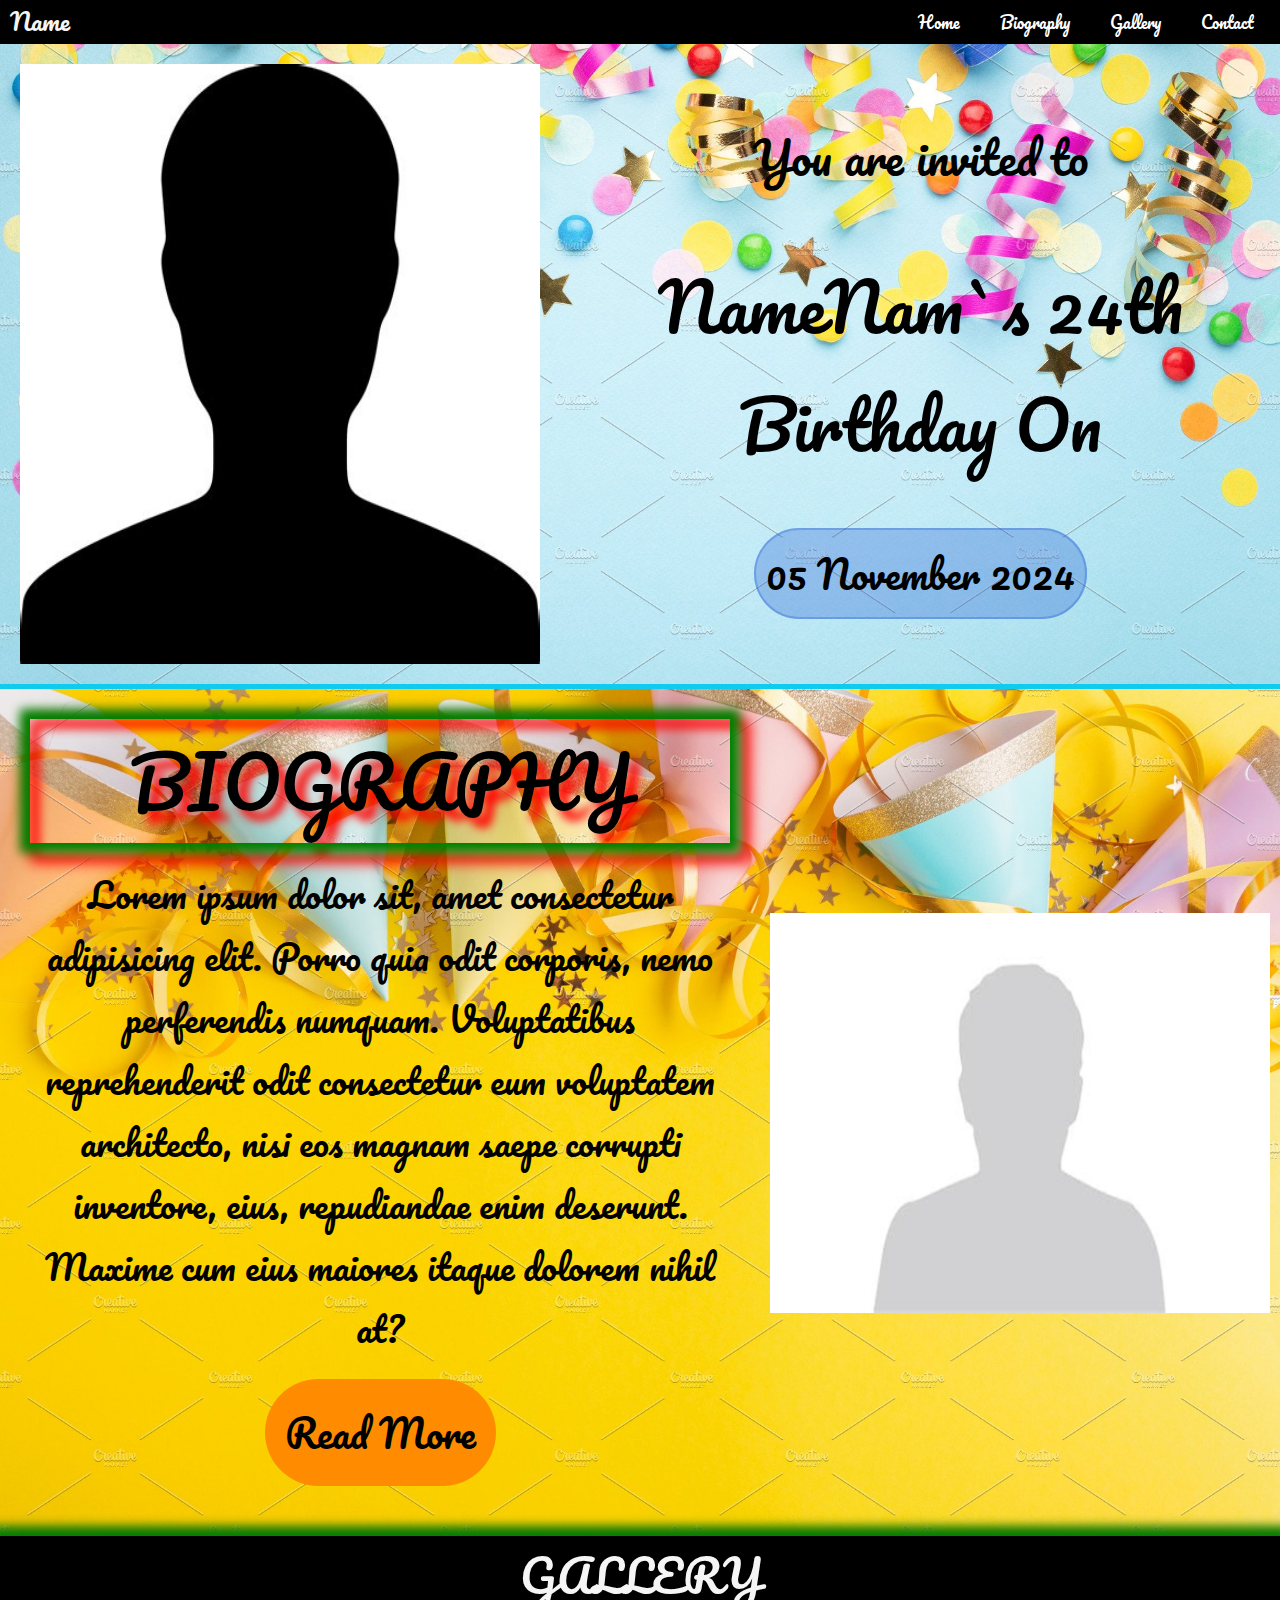
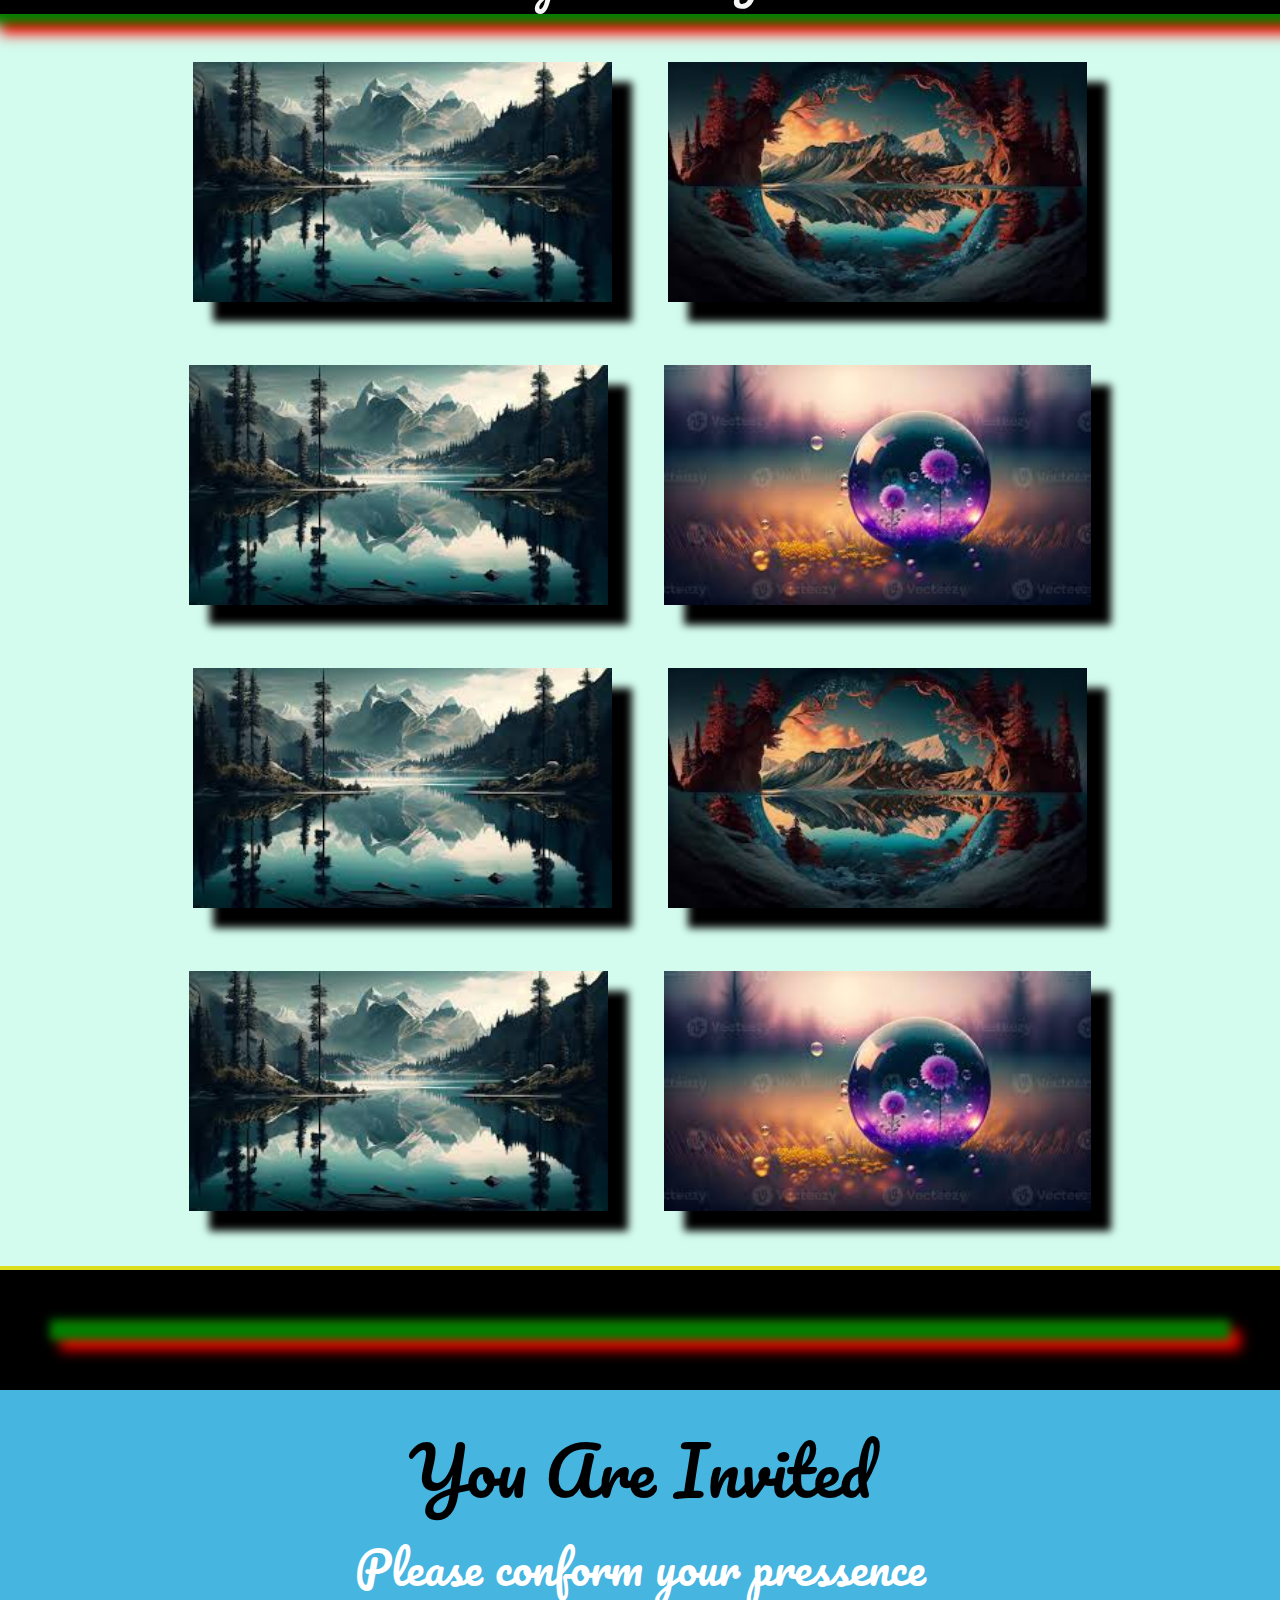
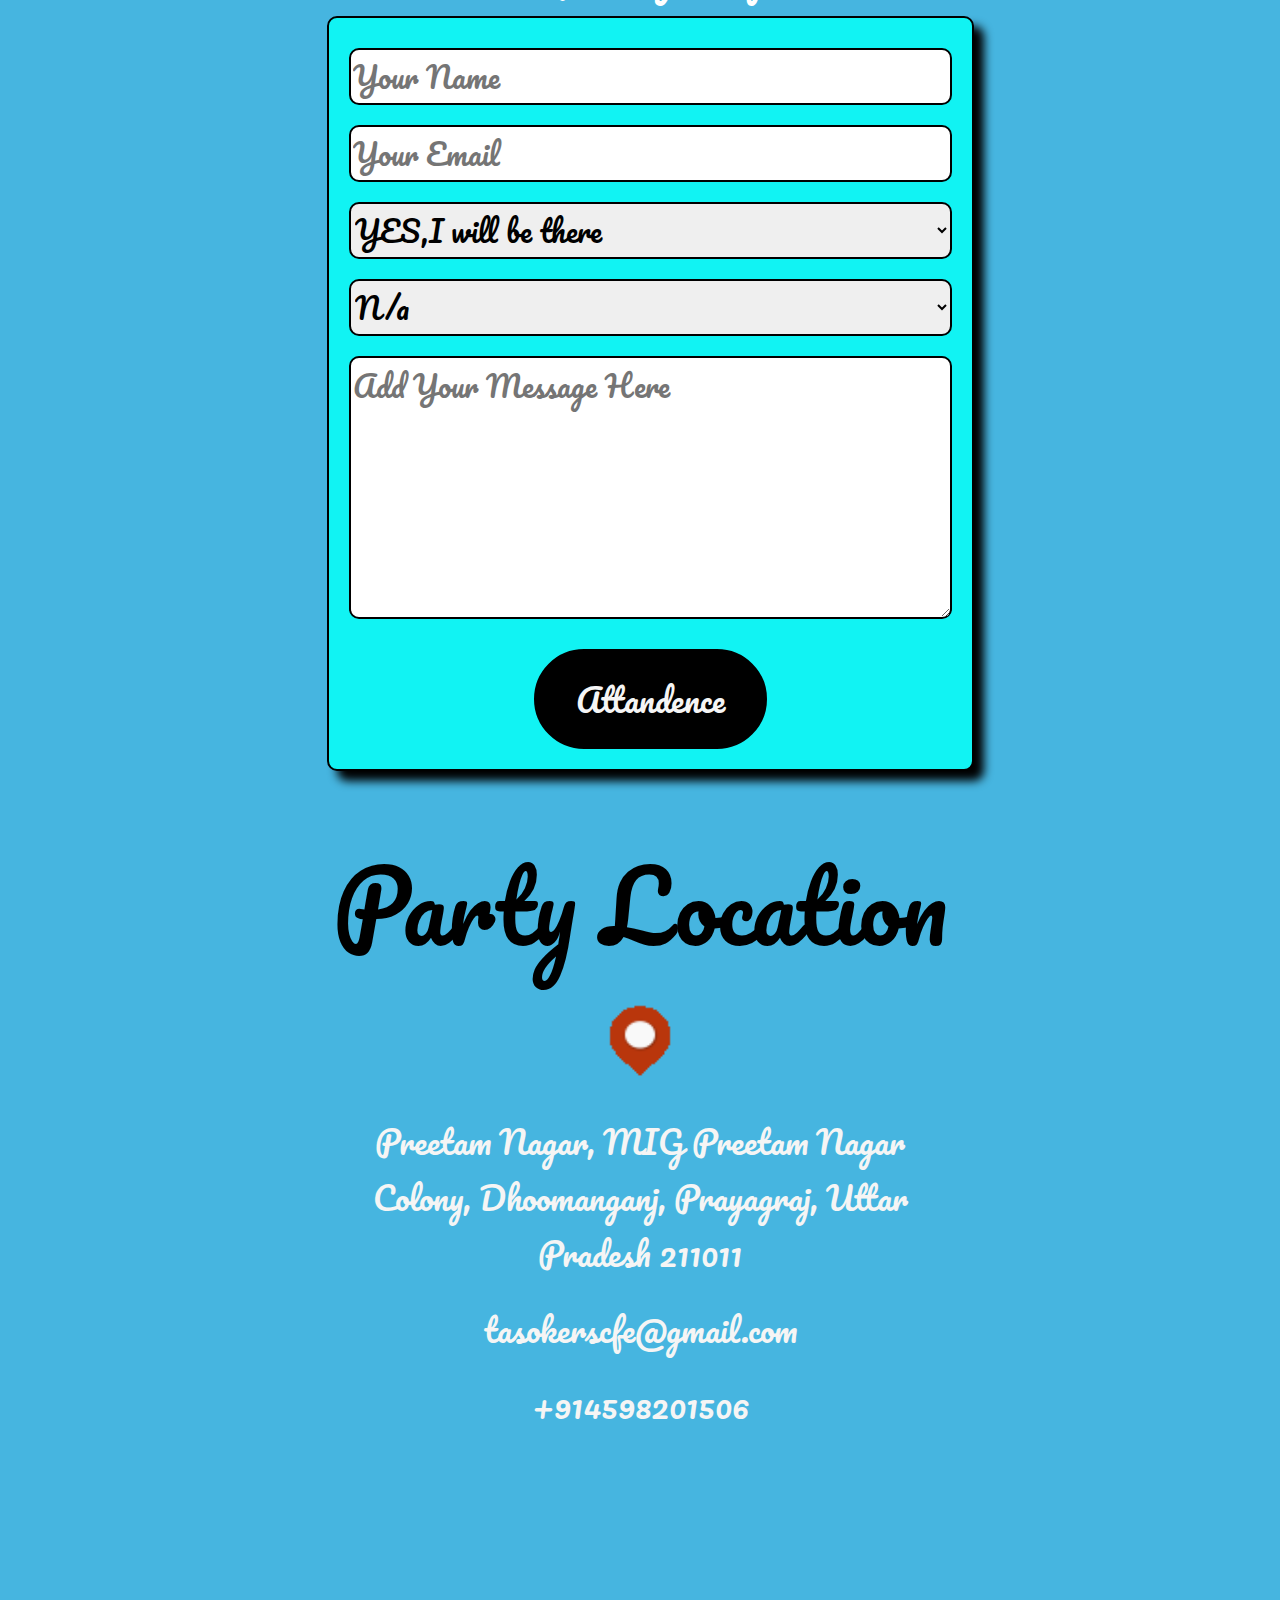
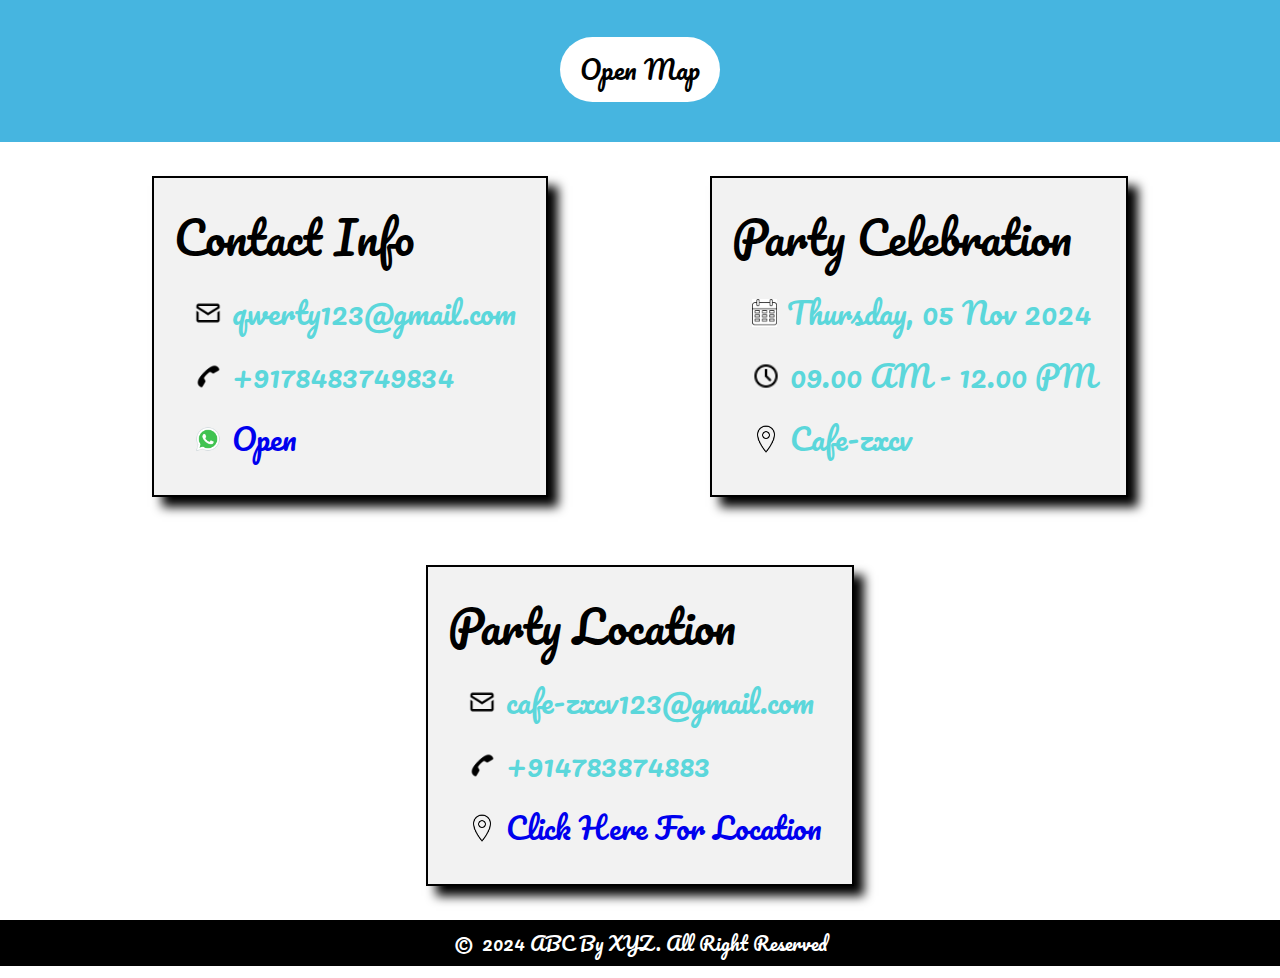
<file: index.html>
<!DOCTYPE html>
<html lang="en">

<head>
    <meta charset="UTF-8">
    <meta name="viewport" content="width=device-width, initial-scale=1.0">
    <title>Birthday Invitation</title>
    <link rel="icon" href="#">
    <link rel="stylesheet" href="CSS/style.css">
    <link rel="stylesheet" media="screen and (max-width: 996px)" href="CSS/phone.css">
    <link href="https://fonts.googleapis.com/css2?family=Pacifico&display=swap" rel="stylesheet">
    <script src="JS/script.js"></script>
</head>

<body>
    <nav><div>
        <h2 class="nav-heading">Name</h2>
    </div>
        <input type="checkbox" id="sidebar-active">
        <label for="sidebar-active" class="open-sidebar-button">
            <svg xmlns="http://www.w3.org/2000/svg" height="32" viewBox="0 -960 960 960" width="32">
                <path d="M120-240v-80h720v80H120Zm0-200v-80h720v80H120Zm0-200v-80h720v80H120Z" />
            </svg>
        </label>

        <label id="overlay" for="sidebar-active"></label>
        <div class="links-contanner">
            <label for="sidebar-active" class="close-sidebar-button">
                <svg xmlns="http://www.w3.org/2000/svg" height="32" viewBox="0 -960 960 960" width="32"><path d="m256-200-56-56 224-224-224-224 56-56 224 224 224-224 56 56-224 224 224 224-56 56-224-224-224 224Z" /></svg>
            </label>
            <div class="nav-phone">
                <a href="#home" class="home-link">Home</a>
                <a href="#biography">Biography</a>
                <a href="#gallery">Gallery</a>
                <a href="#contact">Contact</a>
            </div>
        </div>
    </nav>
    <section id="home">
        <img src="img/th-2680706588.jpg" alt="Photo">
        <div class="home-para">
            <p>You are invited to</p>
            <h2>NameNam`s 24th Birthday On</h2>
            <div>
                <a id="date" href="#count">05 November 2024</a>
            </div>
        </div>
    </section>
    <section id="biography">
        <div id="bio">
            <div>
                <h1>BIOGRAPHY</h1>
                <p>Lorem ipsum dolor sit, amet consectetur adipisicing elit. Porro quia odit corporis, nemo perferendis
                    numquam. Voluptatibus reprehenderit odit consectetur eum voluptatem architecto, nisi eos magnam
                    saepe corrupti inventore, eius, repudiandae enim deserunt. Maxime cum eius maiores itaque dolorem
                    nihil at?</p>
                <div id="read-more">
                    <a href="#">Read More</a>
                </div>
            </div>
            <img src="img/th-3938403764.jpg" alt="">
        </div>
    </section>
    <section id="gallery">
        <h1>GALLERY</h1>
        <div class="gallery-inside">
            <div><img src="img/download.jpg" alt=""></div>
            <div><img src="img/download1.jpg" alt=""></div>
            <div><img src="img/download.jpg" alt=""></div>
            <div><img src="img/download (2).jpg" alt=""></div>
            <div><img src="img/download.jpg" alt=""></div>
            <div><img src="img/download1.jpg" alt=""></div>
            <div><img src="img/download.jpg" alt=""></div>
            <div><img src="img/download (2).jpg" alt=""></div>
        </div>
    </section>
    <section id="countdown">
        <div class="timer">
            <h1 id="count"></h1>
        </div>
    </section>
    <section id="conformation">
        <div id="reply">
            <div>
                <h2>You Are Invited</h4>
                    <p>Please conform your pressence</p>
            </div>
            <form action="https://api.web3forms.com/submit" method="POST" id="forms-confm">
                <input type="hidden" name="access_key" value="0fc65739-fe58-4207-b7a5-c795c7dcd8b1">
                <input type="hidden" name="redirect" value="https://phoenixty.github.io/submit/">
                <label for="Name"></label>
                <input type="text" placeholder="Your Name" name="Name" class="form-class" required>
                <label for="Email"></label>
                <input type="email" placeholder="Your Email" name="Email" class="form-class" required>
                <label for="pressence"></label>
                <select name="pressence" id="pressence" class="form-class">
                    <option value="YES,I will be there">YES,I will be there</option>
                    <option value="NO,I will not be there">NO,I will not be there</option>
                </select>
                <label for="Guest"></label>
                <select name="Guest" id="Guest" class="form-class">
                    <option value="N/a">N/a</option>
                    <option value="1-Guest">1 Guest</option>
                    <option value="2-Guest">2 Guest</option>
                    <option value="3-Guest">3 Guest</option>
                    <option value="4-Guest">4 Guest</option>
                </select>
                <textarea name="Message" id="comment" cols="30" rows="5" placeholder="Add Your Message Here"
                    class="form-class"></textarea>
                <button type="submit">Attandence</button>
            </form>
        </div>
        <div id="location">
            <h2>Party Location</h2>
            <img src="img/icons8-location.gif" alt="">
            <p>Preetam Nagar, MIG Preetam Nagar Colony, Dhoomanganj, Prayagraj, Uttar Pradesh 211011</p>
            <p>tasokerscfe@gmail.com</p>
            <p>+914598201506</p>
            <iframe
                src="https://www.google.com/maps/embed?pb=!1m14!1m8!1m3!1d371.168857157644!2d81.7807615!3d25.4508066!3m2!1i1024!2i768!4f13.1!3m3!1m2!1s0x399acb4c5807850f%3A0xc19c06a59df7a955!2sTea%20Smokers!5e1!3m2!1sen!2sin!4v1714214452017!5m2!1sen!2sin"
                style="border:0;" allowfullscreen="" loading="lazy" referrerpolicy="no-referrer-when-downgrade"
                id="mapsin"></iframe>
            <a href="https://maps.app.goo.gl/qJVTAcme4ktf3ute6" target="_blank">Open Map</a>
        </div>
    </section>
    <footer id="contact">
        <div>
            <h2>Contact Info</h2>
            <div>
                <img src="img/mail.png" alt="">
                <p>qwerty123@gmail.com</p>
            </div>
            <div>
                <img src="img/call.png" alt="">
                <p>+9178483749834</p>
            </div>
            <div>
                <img src="img/icons8-whatsapp-48.png" alt="">
                <a href="https://www.whatsapp.com/" target="_blank">Open</a>
            </div>
        </div>
        <div>
            <h2>Party Celebration</h2>
            <div>
                <img src="img/calander-vector-icon-white-islolated-260nw-1525448534.jpg" alt="">
                <p>Thursday, 05 Nov 2024</p>
            </div>
            <div>
                <img src="img/clock.png" alt="">
                <p>09.00 AM - 12.00 PM</p>
            </div>
            <div>
                <img src="img/locate.png" alt="">
                <p>Cafe-zxcv</p>
            </div>
        </div>
        <div>
            <h2>Party Location</h2>
            <div>
                <img src="img/mail.png" alt="">
                <p>cafe-zxcv123@gmail.com</p>
            </div>
            <div>
                <img src="img/call.png" alt="">
                <p>+914783874883</p>
            </div>
            <div>
                <img src="img/locate.png" alt="">
                <a href="#location">Click Here For Location</a>
            </div>
        </div>
    </footer>
    <footer>
        <div id="footerrr">
            <h2>&copy;</h2>
            <h4>2024 ABC By XYZ. All Right Reserved</h4>
        </div>
    </footer>
</body>

</html>
</file>
<file: CSS/style.css>
* {
    margin: 0px;
    box-sizing: border-box;
    font-family: "Pacifico", cursive;
    font-weight: 400;
    font-style: normal;
}

html {
    scroll-behavior: smooth;
}

/* navigation */

nav{
    background-color: rgb(0, 0, 0);
    height: 44px;
    display: flex;
    align-items: center;
    justify-content: flex-end;
}

.nav-heading{
    position: absolute;
    left: 10px;
    top: 0px;
}

.links-contanner{
    /* border: 2px solid blue; */
    background-color: rgb(0, 0, 0);
    padding: 6px;
    width: 100%;
    height: 100%;
    display: flex;
    flex-direction: row;
    align-items: center;
    justify-content: flex-end ;
}

.links-contanner div{
    display: flex;
}

nav a{
    /* border: 2px solid rgb(255, 0, 200); */
    height: 100%;
    padding: 0px 20px;
    display: flex;
    align-items: center;
    text-decoration: none;
    color: rgb(255, 255, 255);
    border-radius: 60px;
}

nav a:hover{
    background-color: blue;
}

nav .nav-heading{
    color: whitesmoke;
}

nav svg{
    fill: whitesmoke;
}

#sidebar-active{
    display: none;
}

.open-sidebar-button, .close-sidebar-button{
    display: none;
}

@media (max-width:520px){

    nav .nav-heading{
        /* display: none; */

    }

    .links-contanner div{
        display: block;
        width: 100%;
    }

    .links-contanner{
        flex-direction: column;
        align-items: flex-start;
        position: fixed;
        top: 0;
        right: -100%;
        z-index: 10;
        width: 300px;
        background-color: black;
        box-shadow: -5px 0px 5px rgba(0, 0, 0, 0.25);
        transition: 0.75s ease-in-out;
        justify-content: flex-start;
    }

    nav a{
        box-sizing: border-box;
        height: auto;
        padding: 20px 30px;
        justify-content: center;
    }
    
    .open-sidebar-button, .close-sidebar-button{
        padding: 20px;
        display: block;
    }
    
    #sidebar-active:checked ~ .links-contanner{
        right: 0;
    }

    #sidebar-active:checked ~ #overlay {
        height: 100%;
        width: 100%;
        position: fixed;
        top: 0px;
        left: 0px;
        z-index: 9;
    }
}

/* Home */

#home {
    /* border: 2px solid red; */
    background: url('../img/home.jpg')no-repeat center/cover;
    width: 100%;
    height: 100%;
    display: flex;
    align-items: center;
    justify-content: space-evenly;
}

#home img {
    width: 520px;
}

.home-para {
    font-size: 2.8rem;
    text-align: center;
}

.home-para h1 {
    color: rgb(0, 255, 13);
    width: 650px;

}

.home-para p {
    margin: 50px;
}

.home-para div {
    color: black;
    margin: 50px;
}

#date {
    font-size: 2.4rem;
    padding: 10px;
    border-radius: 80px;
    margin-top: 80px;
    background-color: rgba(21, 81, 209, 0.288);
    border: 2px solid rgba(21, 81, 209, 0.288);
    cursor: pointer;
    color: black;
    text-decoration: none;
}

#date:hover {
    background-color: aqua;
    border: 2px solid aqua;
    color: rgb(245, 245, 245);
}

#home img {
    height: 600px;
    margin: 20px;
}

/* biography */

#bio {
    background: url('../img/biography.jpg') no-repeat center center/cover;
    border-top: 5px solid rgb(15, 204, 238);
    display: flex;
    align-items: center;
}

#bio>div {
    /* border: 2px solid rgb(255, 60, 0); */
    text-align: center;
    font-size: 2.2rem;
    margin: 20px;
    padding: 10px;
}

#bio p {
    margin-top: 20px;
}

#bio>img {
    /* border: 2px solid red; */
    height: 400px;
    width: 500px;
    margin: 10px;
}

#read-more a {
    /* border: 2px solid whitesmoke; */
    background-color: darkorange;
    border-radius: 80px;
    display: inline-block;
    margin: 20px;
    padding: 20px;
    text-decoration: none;
    color: black;
    font-size: 2.4rem;
}

#read-more a:hover {
    background-color: black;
    color: whitesmoke;
}

/* gallery */

#gallery h1 {
    /* border: 2px solid red; */
    text-align: center;
    background-color: black;
    color: whitesmoke;
    font-size: 2.8rem;
}

.gallery-inside {
    /* border: 2px solid rgb(81, 255, 0); */
    display: flex;
    flex-wrap: wrap;
    justify-content: center;
    align-items: center;
    padding: 20px 80px 20px 80px;
    background-color: rgb(211, 252, 238);
}

.gallery-inside img {
    /* border: 2px solid red; */
    height: 240px;
    margin: 28px;
    box-shadow: 20px 20px 8px 0px rgb(0, 0, 0);
    transform: scale(1);
    transition: transform 1s ease 0.1s;
}

.gallery-inside div:hover {
    z-index: 10;
}

.gallery-inside img:hover {
    transform: scale(2);
    z-index: 10;
    box-shadow: none;
}

/* countdown */
.timer {
    border-top: 4px solid rgb(219, 223, 25);
    font-size: 5rem;
    text-align: center;
    padding: 60px;
    background-color: black;
    color: whitesmoke;
    margin: 0px;
}

h1 {
    box-shadow: 0px 0px 10px 10px green;
    filter: drop-shadow(10px 10px 5px red);
}

/* conformation */

#conformation {
    /* border: 2px solid red; */
    display: flex;
    align-items: center;
    justify-content: space-evenly;
    flex-wrap: wrap;
    background-color: rgb(70, 181, 224);
    color: black;
}

#conformation p {
    color: white;
}

#reply {
    /* border: 2px solid red; */
    padding: 20px;
    text-align: center;
    font-size: 2.8rem;
}

.form-class {
    border: 2px solid black;
    border-radius: 10px;
}

#location {
    /* border: 2px solid red; */
    padding: 20px;
    text-align: center;
    font-size: 2rem;
    width: 680px;
}

#location h2 {
    /* border: 2px solid red; */
    color: black;
    font-size: 6rem;
}

#location img {
    /* border: 2px solid red; */
    height: 10vh;
}

#location p {
    /* border: 2px solid red; */
    margin: 20px;
    color: whitesmoke;
}

#location a {
    /* border: 2px solid red; */
    width: fit-content;
    margin: 20px auto;
    color: black;
    display: block;
    padding: 10px 20px;
    border-radius: 80px;
    background-color: white;
    text-decoration: none;
    font-size: 1.6rem;
}

#location a:hover {
    color: white;
    background-color: black;
}

#forms-confm {
    border: 2px solid black;
    border-radius: 10px;
    padding: 20px;
    margin: 10px;
    display: flex;
    flex-direction: column;
    align-items: center;
    justify-content: center;
    width: 100%;
    max-width: 1000px;
    background-color: rgb(17, 243, 243);
    box-shadow: 10px 10px 10px black;
}


.form-class {
    margin: 10px;
    font-size: 1.8rem;
    width: 100%;
}

#forms-confm button {
    border: 2px solid black;
    border-radius: 80px;
    background-color: black;
    color: whitesmoke;
    padding: 20px 40px;
    font-size: 2rem;
    margin-top: 20px;
}

#forms-confm button:hover {
    border: 2px solid rgb(155, 226, 40);
    background-color: rgb(155, 226, 40);
    color: black;
}

/* footer */

#contact {
    display: flex;
    align-items: center;
    justify-content: space-evenly;
    flex-wrap: wrap;
}

#contact h2 {
    font-size: 2.8rem;
}

#contact>div {
    border: 2px solid rgb(0, 0, 0);
    margin: 34px 10px;
    padding: 20px;
    background-color: #f2f2f2;
    box-shadow: 10px 10px 10px black;
}

#contact>div>div {
    /* border: 2px solid red; */
    align-items: center;
    display: flex;
    margin: 10px;
    font-size: 1.88rem;
    color: rgb(91, 215, 219);
}

#contact a {
    /* border: 2px solid red; */
    text-decoration: none;
}

#contact img {
    height: 28px;
    margin: 10px;
}

#footerrr {
    background-color: black;
    color: white;
    display: flex;
    align-items: center;
    justify-content: center;
    padding: 6px;
    font-size: 1.2rem;
}

#footerrr h2 {
    /* border: 2px solid red; */
    height: 32px;
    margin-right: 10px;
}

/* navbar */
</file>
<file: CSS/phone.css>
.home-para{
    margin: 40px 10px;
}

.home-para p{
    margin: 0px;
}

#home h2{
    font-size: 2.2rem;
}

#home img{
    height: 200px;
    width: auto;
}

#home a{
    font-size: 1.4rem;
}

.home-para div{
    margin: 0px;
    margin-bottom: 20px;
}

@media screen and (max-width:644px){
    #home img{
        display: none;
    }

    #bio img{
        display: none
    }
}

#bio h1{
    font-size: 2.2rem;
}

#bio img{
    height: 200px;
    width: auto;
}

#bio p{
    font-size: 1.6rem;
}

#read-more a {
    font-size: 1.6rem;
    padding: 10px 20px;
}

.gallery-inside img {
    border: 2px solid red;
    height: 120px;
}

#gallery h1 {
    font-size: 2rem;
    filter: drop-shadow(0px 0px 0px);
}

.timer{
    font-size: 2rem;
    padding: 34px;
}

h1{
    box-shadow: 0px 0px 5px 5px green;
    filter: drop-shadow(10px 10px 5px red);
}

#location h2{
    font-size: 4rem;
}

#location p{
    font-size: 2rem;
}

#reply{
    font-size: 1.6rem;
    padding: 0px;
}

#forms-confm{
    width: 250px;
    margin: 20px auto;
}

#forms-confm button{
    font-size: 1rem;
    padding: 10px 20px;
}

.form-class{
    font-size: 1rem;
    border-radius: 10px;
}

#location{
    font-size: 2rem;
    padding: 10px;
}

#location img{
    height: 80px;
}

#location p{
    font-size: 1.6rem;
}

#location h2{
    font-size: 3rem;
}

#mapsin{
    display: none;
}

#contact h2{
    font-size: 2rem;
    text-align: center;
}

#contact > div{
    width: 400px;
    height: auto;
}

#contact p{
    font-size: 1rem;
}

#contact a{
    font-size: 1rem;
}

#footerrr h4{
    font-size: 0.8rem;
}
</file>
